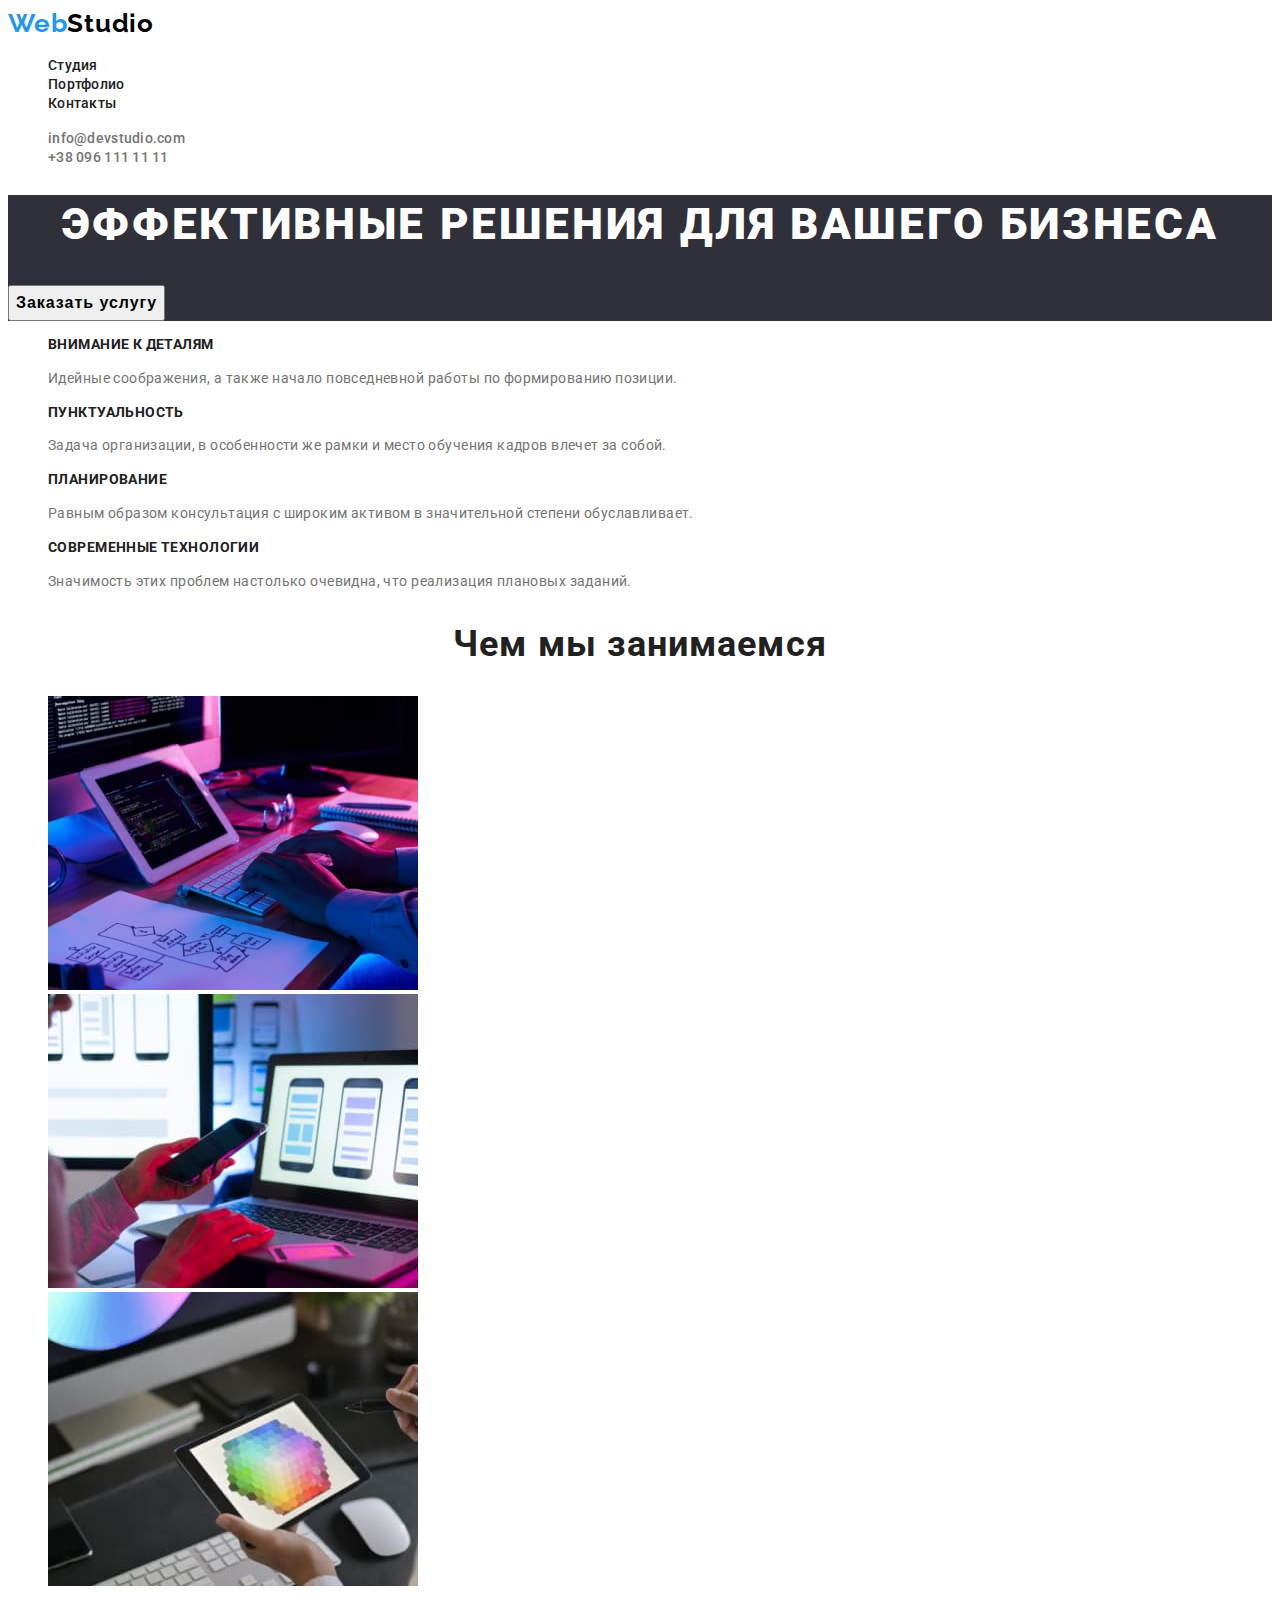
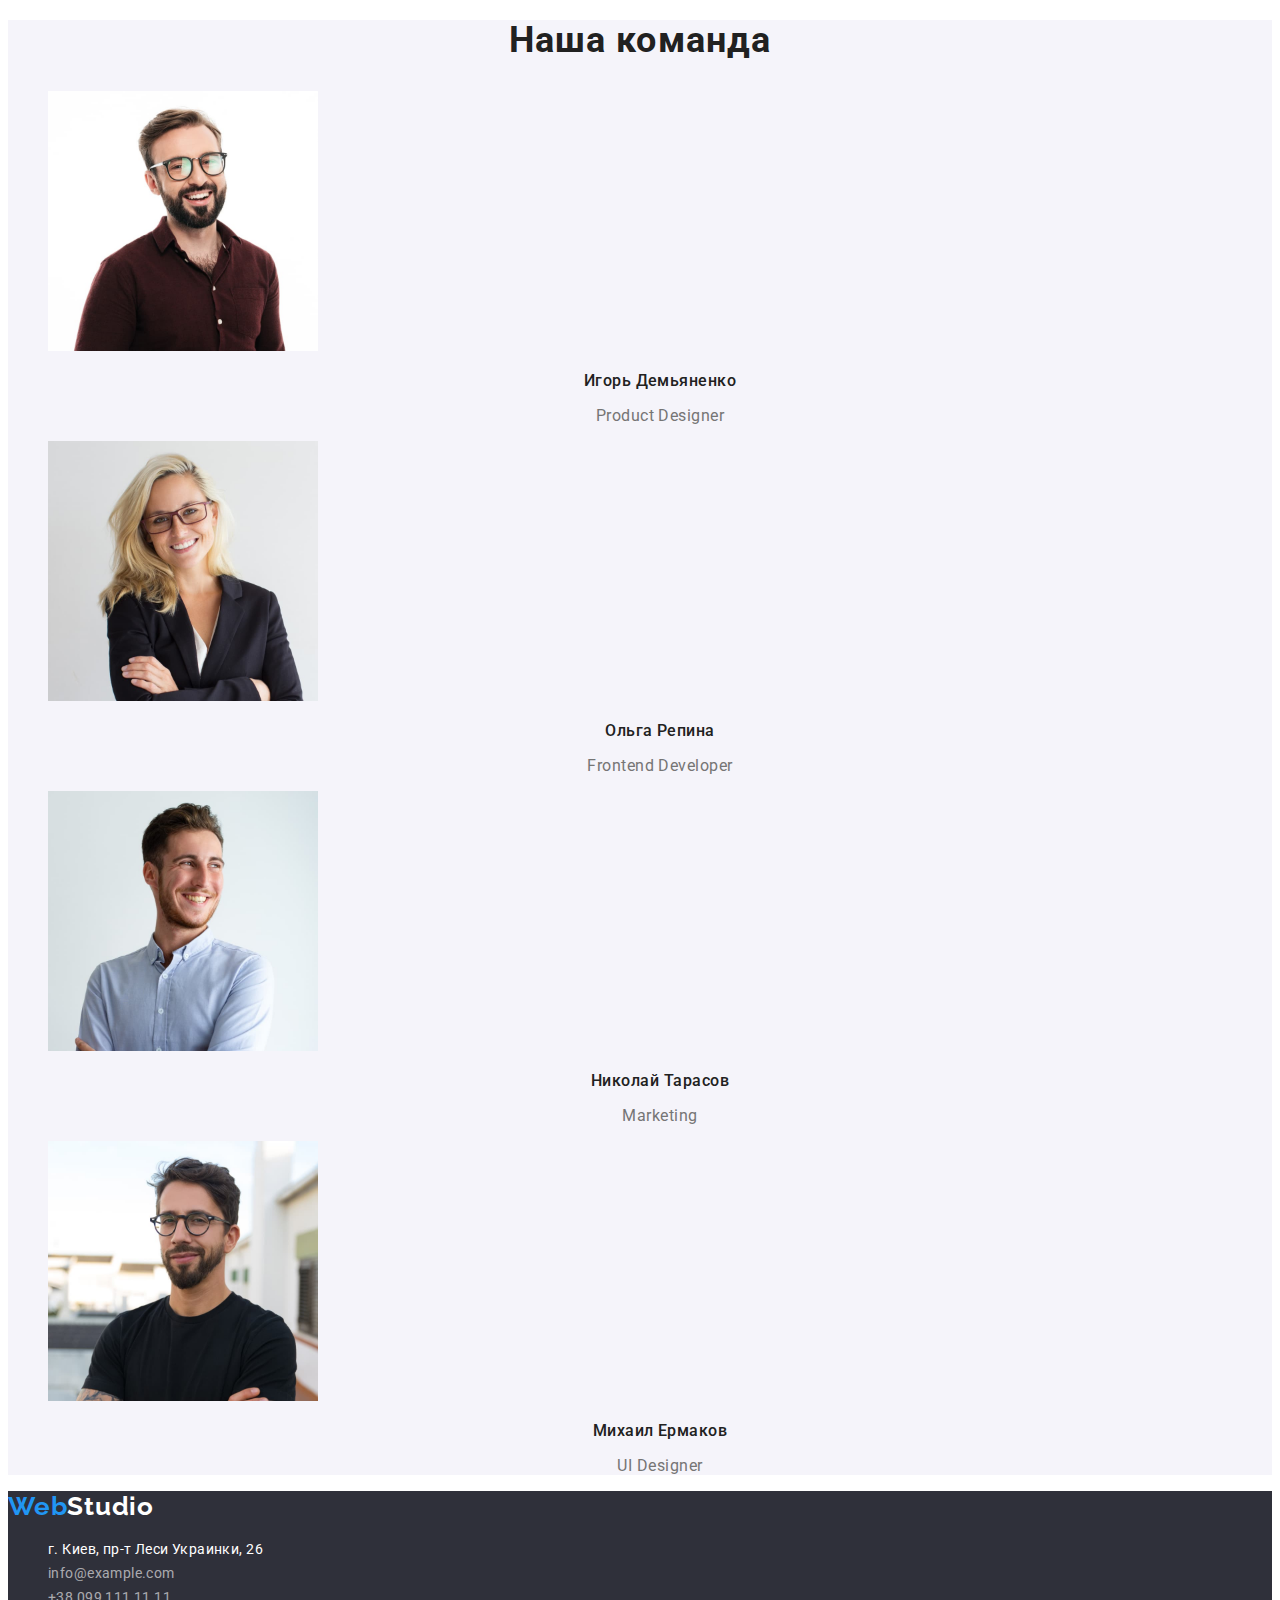
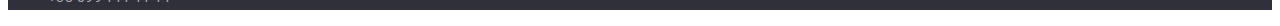
<file: index.html>
<!DOCTYPE html>
<html lang="ru">
<head>
    <meta charset="UTF-8">
    <meta http-equiv="X-UA-Compatible" content="IE=edge">
    <meta name="viewport" content="width=, initial-scale=1.0">
    <title>Студия</title>
    <link rel="preconnect" href="https://fonts.gstatic.com">
    <link 
        href="https://fonts.googleapis.com/css2?family=Raleway:wght@700&family=Roboto:wght@400;500;700;900&display=swap"
        rel="stylesheet">
    <link rel="stylesheet" href="./css/styles.css">
    
</head>
<body>
    <!--------------Header------------------->

    <header class="header">
        <nav class="navigation"> 
            <a class="logo-link" href="./index.html"><span class="logo-color">Web</span>Studio</a>
            <!--------Navigation--------->
            <ul class="navigation-list list">
                <li class="navigation-list-item">
                    <a class="navigation-list-link link" href="">Студия</a>
                </li>
                <li class="navigation-list-item">
                    <a class="navigation-list-link link current" href="./portfolio.html">Портфолио</a>
                </li>
                <li class="navigation-list-item">
                    <a class="navigation-list-link link" href="">Контакты</a>
                </li>
            </ul>
        </nav>
            <!------------Contacts---------->
            <ul class="contacts list">
                <li>
                    <a class="mail-link link" href="mailto:info@devstudio.com">info@devstudio.com</a>
                </li>
                <li>
                    <a class="tel-link link" href="tel:+380961111111">+38 096 111 11 11</a>
                </li>
            </ul>
    </header>

    <main>
        <!-----------Hero section------------->
        <section class="hero-section">
            <h1 class="hero-section-title">Эффективные решения для вашего бизнеса</h1>
            <button class="hero-section-btn" type="button">Заказать услугу</button>
        </section>

        <!------------Our priorities---------->

        <section>
            <h2 hidden>Наши приоритеты</h2>
            <ul class="project list">
                <li>
                    <h3 class="text-title">Внимание к деталям</h3>
                    <p class="description">Идейные соображения, а также начало повседневной работы по формированию позиции.</p>
                </li>
                <li>
                    <h3 class="text-title">Пунктуальность</h3>
                    <p class="description">Задача организации, в особенности же рамки и место обучения кадров влечет за собой.</p>
                </li>
                <li>
                    <h3 class="text-title">Планирование</h3>
                    <p class="description">Равным образом консультация с широким активом в значительной степени обуславливает.</p>
                </li>
                <li>
                    <h3 class="text-title">Современные технологии</h3>
                    <p class="description">Значимость этих проблем настолько очевидна, что реализация плановых заданий.</p>
                </li>
            </ul>
        </section>
        <!-------------Work section-------------->

        <section class="work-section">
            <h2 class="title-description">Чем мы занимаемся</h2> 
            <ul class="list">
                <li>
                  <img src="images/box-1.jpg" alt="Верстка сайта" width="370" height="294">  
                </li>
                <li>
                    <img src="images/box-2.jpg" alt="Разработка дизайна сайта" width="370" height="294">
                </li>
                <li>
                    <img src="images/box-3.jpg" alt="Выбор цвета для фона сайта" width="370" height="294">
                </li>
            </ul>
        </section>
        <!----------------Team------------->

            <section class="team-section">
                <h2 class="title-description">Наша команда</h2>
                <ul class="list">
                    <li>
                        <img src="images/worker-1.jpg" alt="Игорь Демьяненко" width="270" height="260">
                        <h3 class="name">Игорь Демьяненко</h3>
                        <p class="position" lang="en">Product Designer</p>
                    </li>
                    <li>
                        <img src="images/worker-2.jpg" alt="Ольга Репина" width="270" height="260">
                        <h3 class="name">Ольга Репина</h3>
                        <p class="position" lang="en">Frontend Developer</p>
                    </li>
                    <li>
                        <img src="images/worker-3.jpg" alt="Николай Тарасов" width="270" height="260">
                        <h3 class="name">Николай Тарасов</h3>
                        <p class="position" lang="en">Marketing</p>
                    </li>
                    <li>
                        <img src="images/worker-4.jpg" alt="Михаил Ермаков" width="270" height="260">
                        <h3 class="name">Михаил Ермаков</h3>
                        <p class="position" lang="en">UI Designer</p>
                    </li>
                </ul>
            </section>
    </main>
    <!--------Footer----------->

    <footer class="footer" >
       <a class="logo-link-footer link" href="./index.html">
           <span class="logo-color">Web</span>Studio</a> 
       <address class="address">
        <ul class="list">
            <li>
                <a class="map-link link " href="https://goo.gl/maps/GyTTjeGJeo1i3JqCA" target="_blank" rel="noopener noreferrer">г. Киев, пр-т Леси Украинки, 26</a>
            </li>
            <li>
                <a class="link-footer link" href="mailto:info@example.com">info@example.com</a>
            </li>
            <li>
                <a class="link-footer link" href="tel:+380991111111">+38 099 111 11 11</a>
            </li>
        </ul>
       </address>
    </footer>
</body>
</html>
</file>
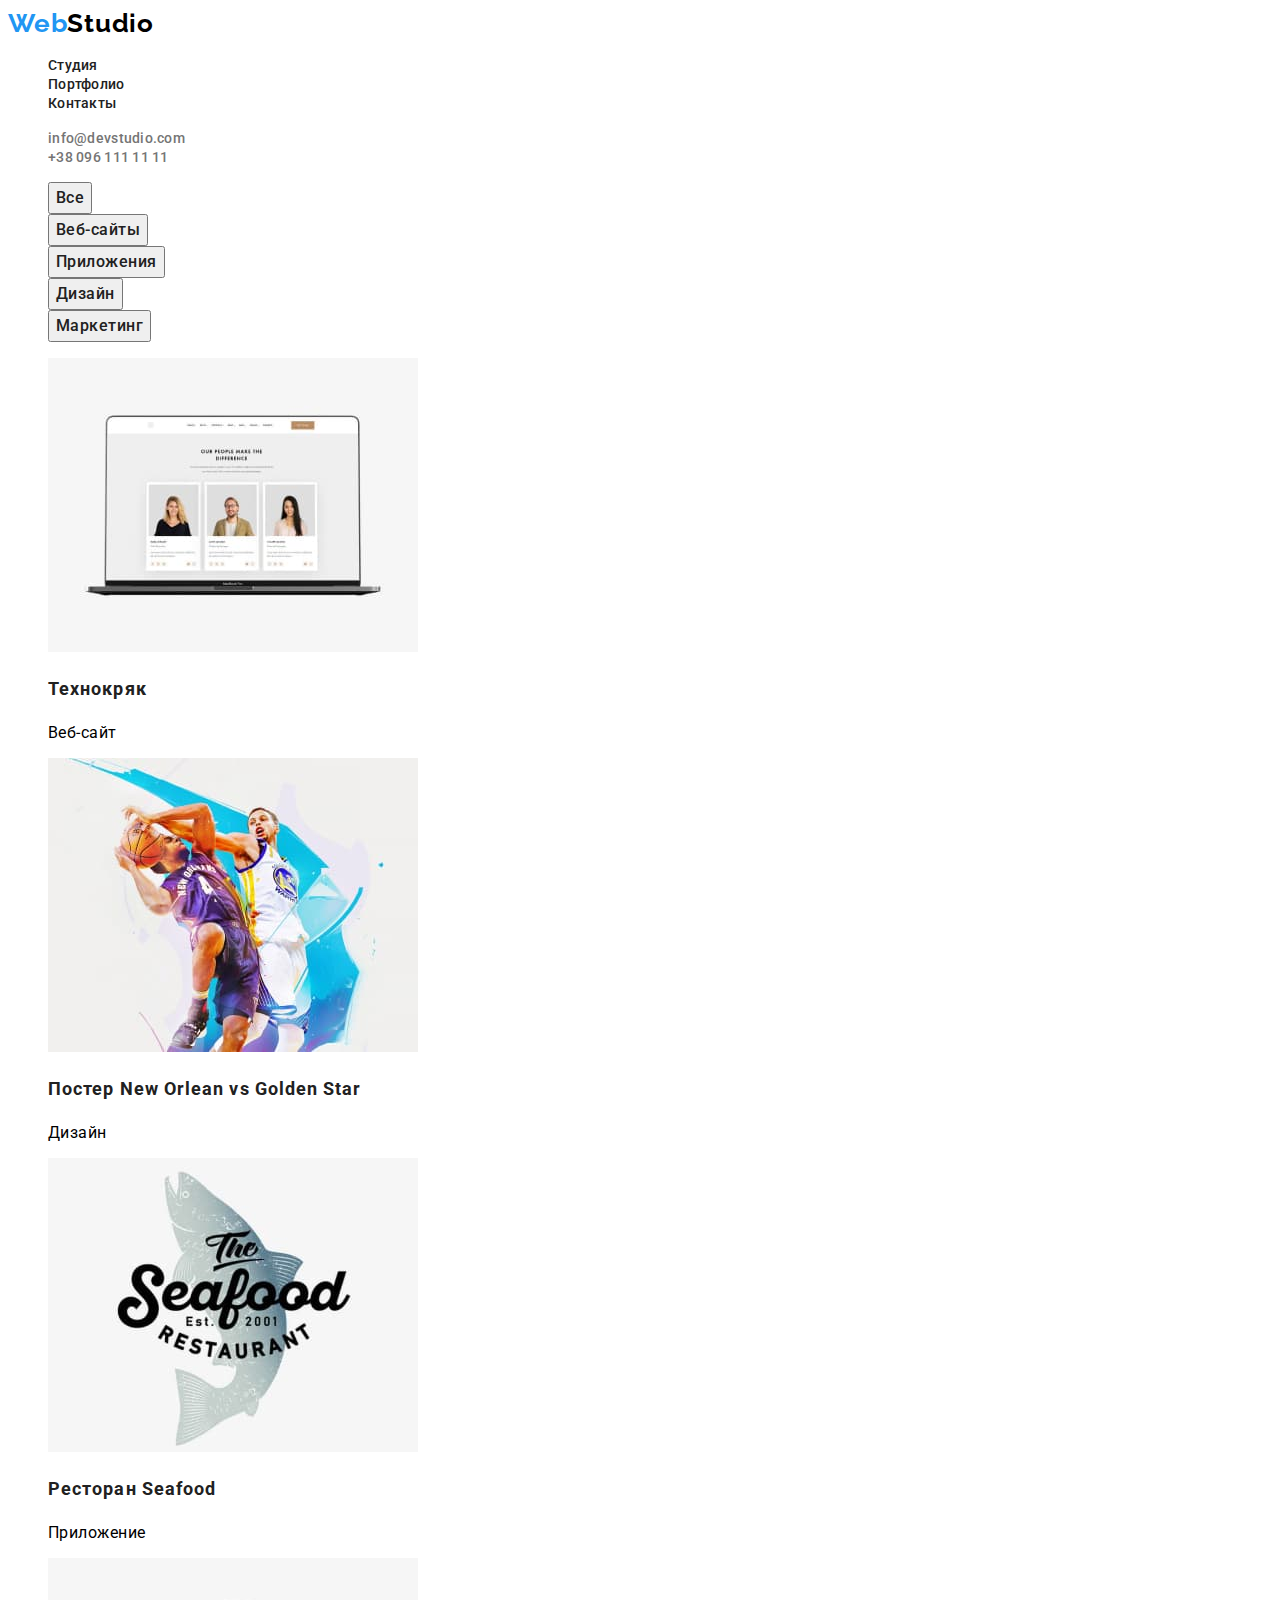
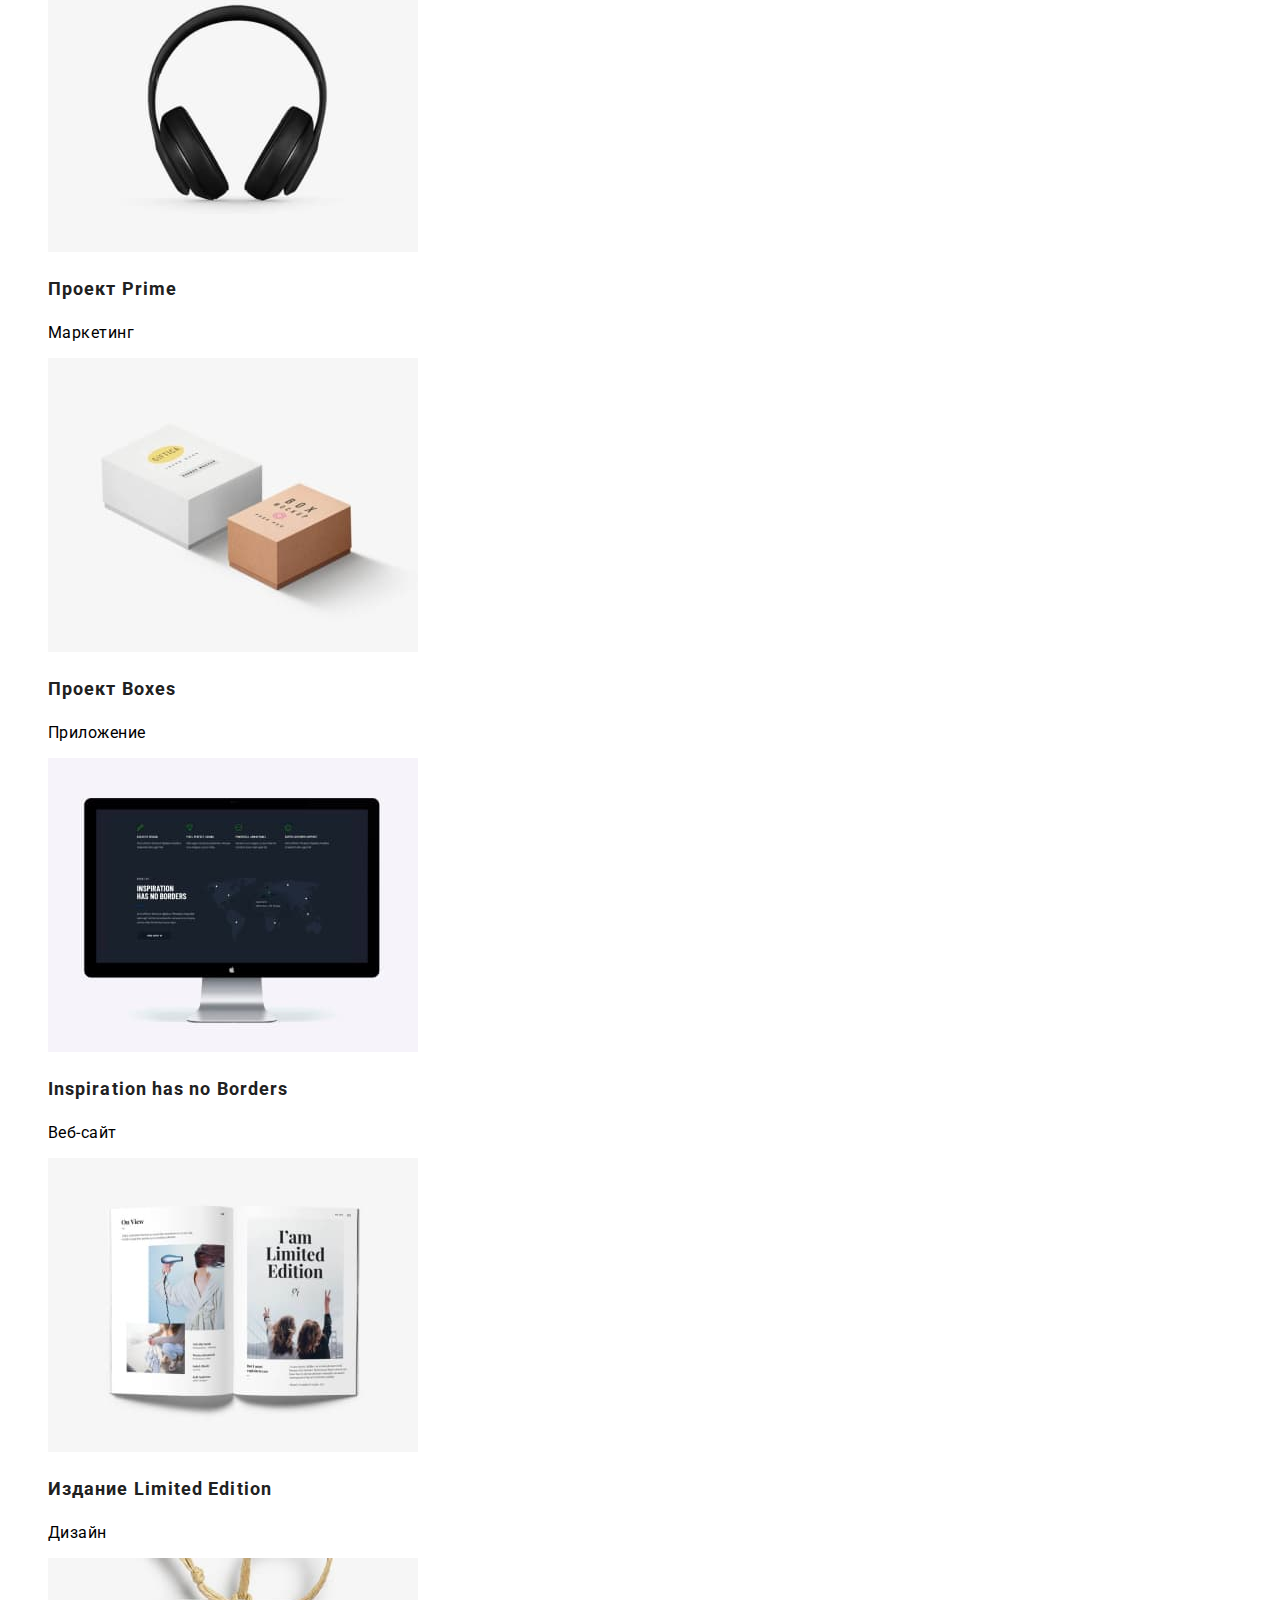
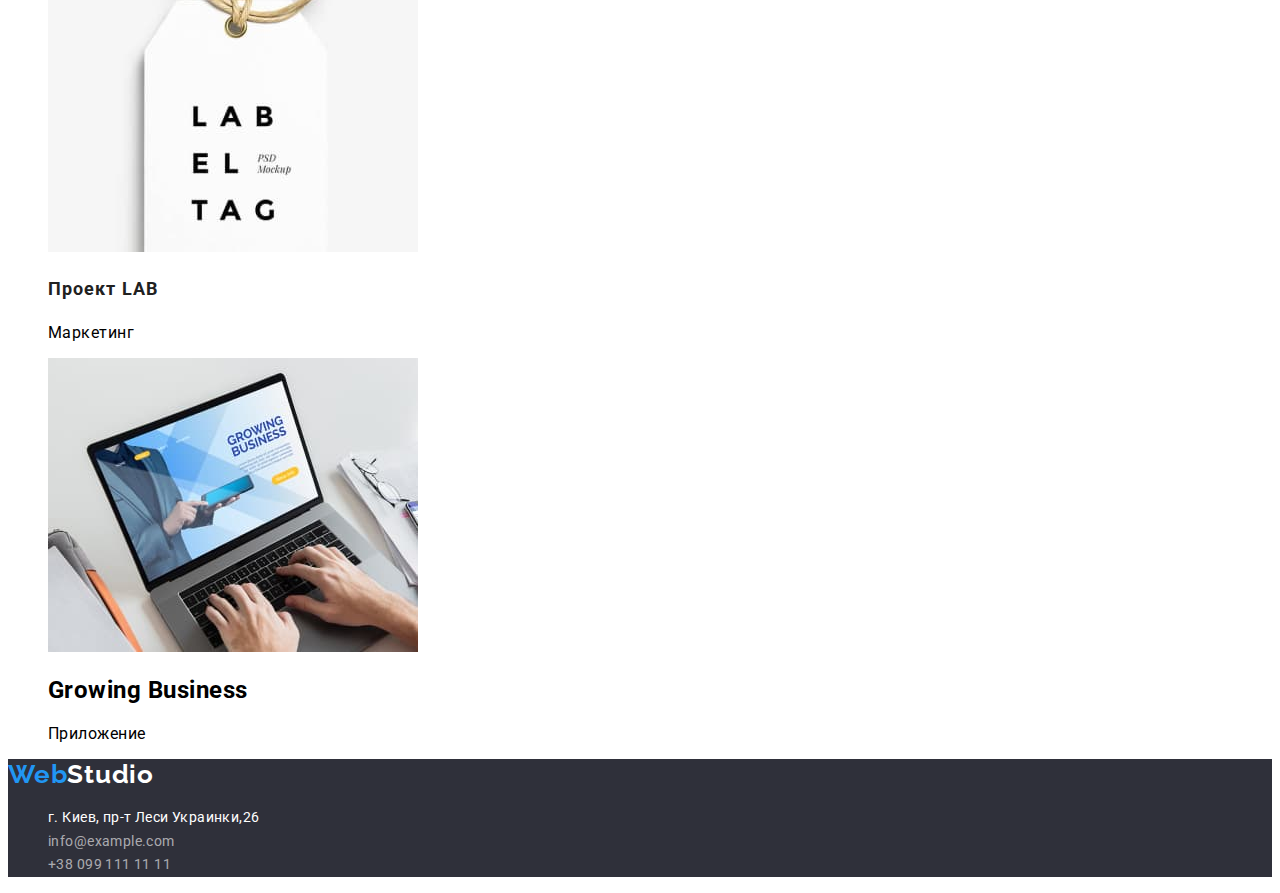
<file: portfolio.html>
<!DOCTYPE html>
<html lang="en">
<head>
    <meta charset="UTF-8">
    <meta http-equiv="X-UA-Compatible" content="IE=edge">
    <meta name="viewport" content="width=device-width, initial-scale=1.0">
    <title>Студия</title>
    <link rel="preconnect" href="https://fonts.gstatic.com">
    <link href="https://fonts.googleapis.com/css2?family=Raleway:wght@700&family=Roboto:wght@400;500;700;900&display=swap"
        rel="stylesheet">
    <link rel="stylesheet" href="./css/styles.css">
</head>
<body>

    <!----------------Header---------------->
    <header class="header">
        <nav class="navigation">
            <a class="logo-link" href="./index.html">
                <span class="logo-color">Web</span>Studio
            </a>
            <!----------Navigation-->
            <ul class="navigation-list list">
                <li class="navigation-list-item">
                    <a class="navigation-list-link link" href="./index.html">Студия</a>
                </li>
                <li>
                    <a class="navigation-list-link link" href="./portfolio.html">Портфолио</a>
                </li>
                <li>
                    <a class="navigation-list-link link" href="">Контакты</a>
                </li>
            </ul>
        </nav>
        <!------------Contacts--------->
        <ul class="contacts list">
            <li>
                <a class="mail-link link" href="mailto:info@devstudio.com">info@devstudio.com</a>
            </li>
            <li>
                <a class="tel-link link" href="tel:+380961111111">+38 096 111 11 11</a>
            </li>
        </ul>
    </header>
    <!------------Main section--------->
    <main>
        <section>
            <h1 hidden>Наши роботы</h1>
            <ul class="filter-section list">
                <li class="filter-item">
                    <button class="filter-btn" type="button">Все</button>
                </li>
                <li>
                    <button class="filter-btn" type="button">Веб-сайты</button>
                </li>
                <li>
                    <button class="filter-btn" type="button">Приложения</button>
                </li>
                <li>
                    <button class="filter-btn" type="button">Дизайн</button>
                </li>
                <li>
                    <button class="filter-btn" type="button">Маркетинг</button>
                </li>
            </ul>
            <ul class="project-list list">
                <li class="project-item">
                    <img src="./images/portfolio-img/techno.jpg" alt="Технокряк" width="370" height="294">
                    <div>
                        <h2 class="project-name">Технокряк</h2>
                        <p class="project-definition">Веб-сайт</p>
                    </div>
                </li>
                <li class="project-item">
                    <img src="./images/portfolio-img/poster.jpg" alt="Постер New Orlean vs Golden Star" width="370" height="294">
                    <div>
                        <h2 class="project-name">Постер New Orlean vs Golden Star</h2>
                        <p class="project-definition">Дизайн</p>
                    </div>
                </li>
                <li class="project-item">
                    <img src="./images/portfolio-img/seafood.jpg" alt="Ресторан Seafood" width="370" height="294">
                    <div>
                        <h2 class="project-name">Ресторан Seafood</h2>
                        <p class="project-definition">Приложение</p>
                    </div>
                </li>
                <li class="project-item">
                    <img src="./images/portfolio-img/project-prime.jpg" alt="Проект Prime" width="370" height="294">
                    <div>
                        <h2 class="project-name">Проект Prime</h2>
                        <p class="project-definition">Маркетинг</p>
                    </div>
                </li>
                <li class="project-item">
                    <img src="./images/portfolio-img/progect-boxes.jpg" alt="Проект Boxes" width="370" height="294">
                    <div>
                        <h2 class="project-name"> Проект Boxes</h2>
                        <p class="project-definition">Приложение</p>
                    </div>
                </li>
                <li class="project-item">
                    <img src="./images/portfolio-img/inspiration.jpg" alt="Inspiration has no Borders" width="370" height="294">
                    <div>
                        <h2 class="project-name" lang="en">Inspiration has no Borders</h2>
                        <p class="project-definition">Веб-сайт</p>
                    </div>
                </li>
                <li class="project-item">
                    <img src="./images/portfolio-img/publishing.jpg" alt="Издание Limited Edition" width="370" height="294">
                    <div>
                        <h2 class="project-name">Издание Limited Edition</h2>
                        <p class="project-definition">Дизайн</p>
                    </div>
                </li>
                <li class="project-item">
                    <img src="./images/portfolio-img/project-lab.jpg" alt="Проект LAB" width="370" height="294">
                    <div>
                        <h2 class="project-name">Проект LAB</h2>
                        <p class="project-definition">Маркетинг</p>
                    </div>
                </li>
                <li class="project-item">
                    <img src="./images/portfolio-img/business.jpg" alt="Growing Business" width="370" height="294">
                    <div>
                        <h2 lang="en">Growing Business</h2>
                        <p class="project-definition">Приложение</p>
                    </div>
                </li>
            </ul>
        </section>
    </main>
    <footer class="footer">
        <a class="logo-link-footer link" href="./index.html">
            <span class="logo-color">Web</span>Studio
        </a>
        <address class="adress">
            <ul class="list">
                <li>
                    <a class="map-link link" href="https://goo.gl/maps/GyTTjeGJeo1i3JqCA" target="_blank" rel="noopener noreferrer">г. Киев, пр-т Леси Украинки,26</a>
                </li>
                <li>
                    <a class="link-footer link" href="mailto:info@example.com">info@example.com</a>
                </li>
                <li>
                    <a class="link-footer link" href="tel:+380991111111">+38 099 111 11 11</a>
                </li>
            </ul>
        </address>
    </footer>
</body>
</html>
</file>
<file: css/styles.css>
:root {
  --main-font: 'Roboto', sans-serif;
  --secondary-font: 'Raleway', sans-serif;
  --accent-color: #2196f3;
  --title-color: #212121;
  --link-white-color: #ffffff;
  --link-grey-color: #757575;
}

.list {
  list-style: none;
}

.link {
  text-decoration: none;
}

.logo-color {
  color: #2196f3;
}

body {
  font-family: var(--main-font), 'Open Sans', 'Ralewey', sans-serif;
  background-color: #ffffff;
  letter-spacing: 0.03em;
}

/*========== Header ===============*/
.logo-link {
  font-family: var(--secondary-font);
  font-weight: 700;
  font-size: 26px;
  line-height: 1.19;
  letter-spacing: 0.03em;
  text-decoration: none;
  color: #000000;
}

.navigation-list-link {
  font-weight: 500;
  font-size: 14px;
  line-height: 1.14;
  letter-spacing: 0.02em;
  color: var(--title-color);
}

.navigation-list-link:hover,
.navigation-list-link:focus {
  color: var(--accent-color);
}

.mail-link {
  font-weight: 500;
  font-size: 14px;
  line-height: 1.14;
  letter-spacing: 0.02em;
  color: var(--link-grey-color);
}

.mail-link:hover,
.mail-link:focus {
  color: var(--accent-color);
}

.tel-link {
  font-weight: 500;
  font-size: 14px;
  line-height: 1.14;
  letter-spacing: 0.02em;
  color: var(--link-grey-color);
}

.tel-link:hover,
.tel-link:focus {
  color: var(--accent-color);
}

/*============= Hero section ===========*/
.hero-section {
  background-color: #2f303a;
}

.hero-section-title {
  font-weight: 900;
  font-size: 44px;
  line-height: 1.36;
  text-align: center;
  letter-spacing: 0.06em;
  text-transform: uppercase;
  color: var(--link-white-color);
}

.hero-section-btn {
  font-weight: 700;
  font-size: 16px;
  line-height: 1.87;
  display: flex;
  align-items: center;
  text-align: center;
  letter-spacing: 0.06em;
  cursor: pointer;
}

.hero-section-btn:hover,
.hero-section-btn:focus {
  background-color: #188ce8;
  color: var(--link-white-color);
}

/*============== Our priorities ==========*/

.text-title {
  font-size: 14px;
  line-height: 1.14;
  letter-spacing: 0.03em;
  text-transform: uppercase;
  color: var(--title-color);
}

.description {
  font-weight: 400;
  font-size: 14px;
  line-height: 1.71;
  letter-spacing: 0.03em;
  color: var(--link-grey-color);
}

/*============= Work section ==============*/

.title-description {
  font-size: 36px;
  line-height: 1.16;
  text-align: center;
  letter-spacing: 0.03em;
  color: var(--title-color);
}

/*=============== Team ==============*/

.team-section {
  background-color: #f5f4fa;
}

.name {
  font-weight: 500;
  font-size: 16px;
  line-height: 1.19;
  text-align: center;
  letter-spacing: 0.03em;
  color: var(--title-color);
}

.position {
  font-weight: 400;
  font-size: 16px;
  line-height: 1.19;
  text-align: center;
  letter-spacing: 0.03em;
  color: var(--link-grey-color);
}

/*============== Footer ============*/
.footer {
  background-color: #2f303a;
}

.logo-link-footer {
  font-family: var(--secondary-font);
  font-weight: 700;
  font-size: 26px;
  line-height: 1.19;
  letter-spacing: 0.03em;
  color: var(--link-white-color);
}

.map-link {
  font-weight: 400;
  font-size: 14px;
  line-height: 1.71;
  letter-spacing: 0.03em;
  color: var(--link-white-color);
  font-style: normal;
}

.link-footer {
  font-weight: 400;
  font-size: 14px;
  line-height: 1.71;
  letter-spacing: 0.03em;
  color: rgba(255, 255, 255, 0.6);
  font-style: normal;
}

.map-link:hover,
.map-link:focus {
  color: var(--accent-color);
}

.link-footer:hover,
.link-footer:focus {
  color: var(--accent-color);
}

/*================= Portfolio===============*/

.filter-btn {
  font-family: var(--main-font);
  font-weight: 500;
  font-size: 16px;
  line-height: 1.63;
  text-align: center;
  letter-spacing: 0.03em;
  color: var(--title-color);
}

.filter-btn:hover,
.filter-btn:focus {
  background-color: var(--accent-color);
  color: var(--link-white-color);
}

.project-name {
  font-family: var(--main-font);
  font-size: 18px;
  line-height: 2;
  letter-spacing: 0.06em;
  color: var(--title-color);
}

.project-defenition {
  font-family: var(--main-font);
  font-weight: 400;
  font-size: 16px;
  line-height: 1.88;
  letter-spacing: 0.03em;
  color: var(--link-grey-color);
}
</file>
